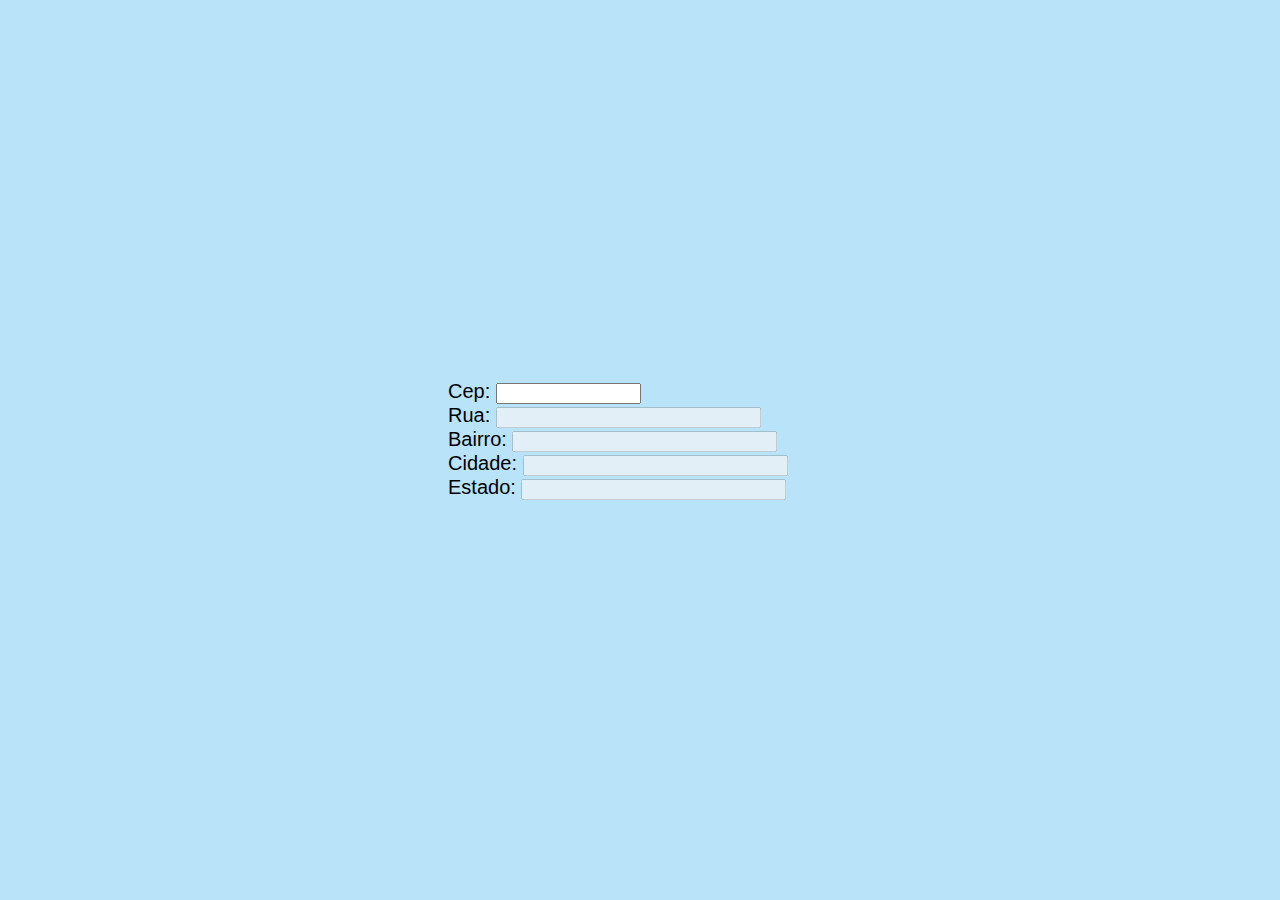
<file: tarefa-1/index.html>
<html lang="en">
  <head>
    <meta charset="utf-8">
    <meta name="viewport" content="width=device-width, initial-scale=1">
    <script src="index.js" ></script>

    <link href="https://cdn.jsdelivr.net/npm/bootstrap@5.0.1/dist/css/bootstrap.min.css" rel="stylesheet" integrity="sha384-+0n0xVW2eSR5OomGNYDnhzAbDsOXxcvSN1TPprVMTNDbiYZCxYbOOl7+AMvyTG2x" crossorigin="anonymous">
    <link rel="stylesheet" type="text/css" href="style.css" />

    <title>Cep</title>
  </head>
  <body>
    

    <div class="card">
      <div class="card-body">
        <form method="get" action=".">
          <label>Cep:
          <input name="cep" type="text" id="cep" value="" size="15" maxlength="9"
                 onblur="pesquisa_cep(this.value);" /></label><br />
          <label>Rua:
          <input name="rua" type="text" id="rua" size="30" disabled /></label><br />
          <label>Bairro:
          <input name="bairro" type="text" id="bairro" size="30" disabled/></label><br />
          <label>Cidade:
          <input name="cidade" type="text" id="cidade" size="30" disabled/></label><br />
          <label>Estado:
          <input name="uf" type="text" id="uf" size="30" disabled/></label><br />
          </form>
      </div>
    </div>
    <script src="https://cdn.jsdelivr.net/npm/bootstrap@5.0.1/dist/js/bootstrap.bundle.min.js" integrity="sha384-gtEjrD/SeCtmISkJkNUaaKMoLD0//ElJ19smozuHV6z3Iehds+3Ulb9Bn9Plx0x4" crossorigin="anonymous"></script>

   
   
  </body>
</html>
</file>
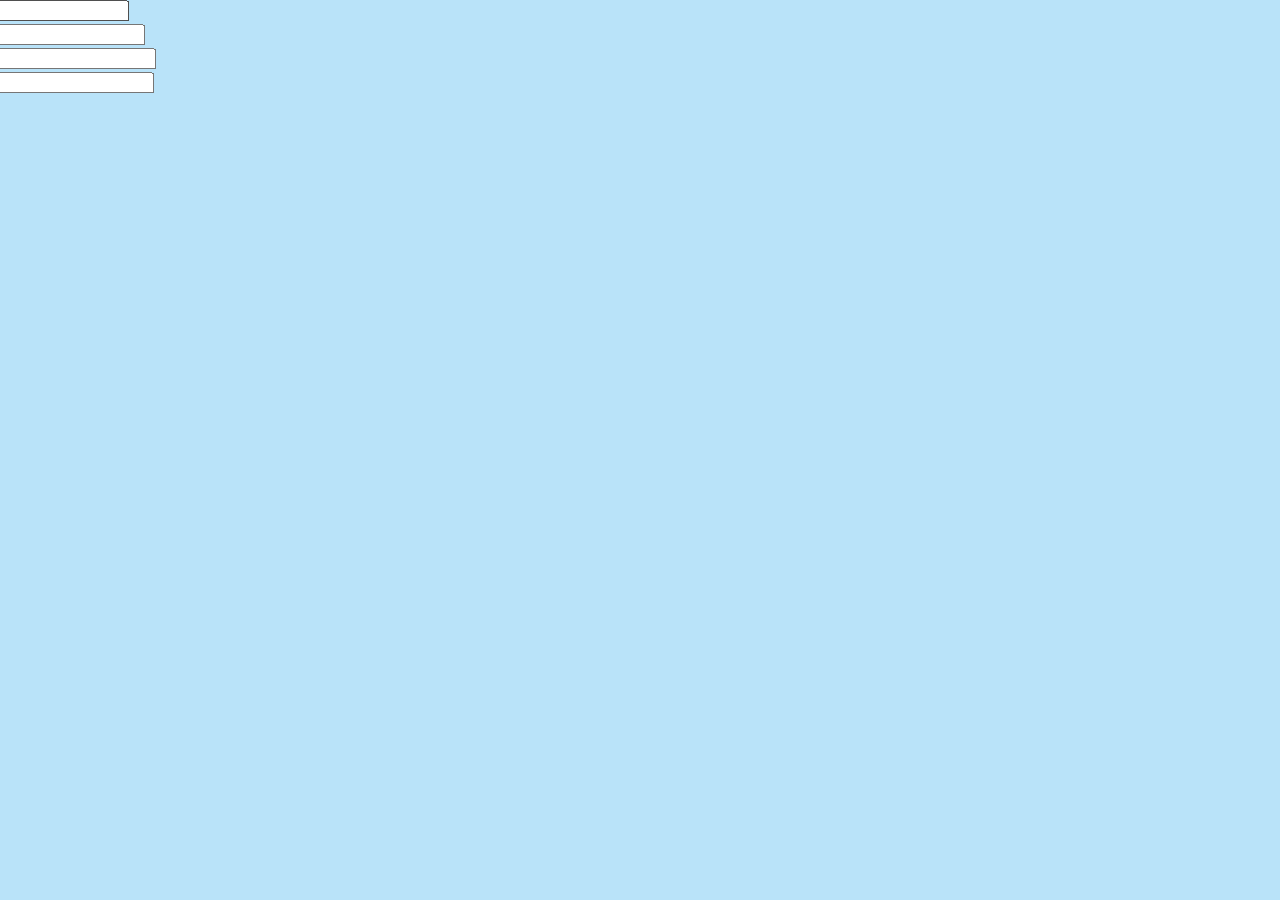
<file: tarefa-2/index.html>
<html lang="en">
  <head>
    <meta charset="utf-8">
    <meta name="viewport" content="width=device-width, initial-scale=1">
    <script src="index.js" ></script>

    <link href="https://cdn.jsdelivr.net/npm/bootstrap@5.0.1/dist/css/bootstrap.min.css" rel="stylesheet" integrity="sha384-+0n0xVW2eSR5OomGNYDnhzAbDsOXxcvSN1TPprVMTNDbiYZCxYbOOl7+AMvyTG2x" crossorigin="anonymous">
    <link rel="stylesheet" type="text/css" href="style.css" />

    <title>Cep</title>
  </head>
  <body>
    

    <div class="card">
      <div class="card-body">
        <form method="get" action="." >
          <label>Nome Completo:
          <input name="nome" type="text" maxlength="100"   id="nome" size="30"  /></label><br />
          <label>Data nascimento:
          <input name="data" type="date" id="data"  size="30"  onblur="valida_data(this)"/></label><br />
          <label>Cpf:
          <input name="cpf" type="text" id="cpf" size="30" maxlength="11" onblur="validar_CPF(this)"></label><br />
          <label>Cep:
          <input name="cep" type="text" id="cep" value="" size="30" maxlength="9"
                 onblur="pesquisa_cep(this.value);" /></label><br />
          <label>Rua:
          <input name="rua" type="text" id="rua" size="30"  /></label><br />
          <label>Bairro:
          <input name="bairro" type="text" id="bairro" size="30" /></label><br />
          <label>Cidade:
          <input name="cidade" type="text" id="cidade" size="30" /></label><br />
          <label>Estado:
          <input name="uf" type="text" id="uf" size="30" /></label><br />
          </form>
           <p id="demo"></p>
           <button onclick="myFunction();">Click me</button>

        </div>
       

      </div>
    </div>
    <script src="https://cdn.jsdelivr.net/npm/bootstrap@5.0.1/dist/js/bootstrap.bundle.min.js" integrity="sha384-gtEjrD/SeCtmISkJkNUaaKMoLD0//ElJ19smozuHV6z3Iehds+3Ulb9Bn9Plx0x4" crossorigin="anonymous"></script>

   
   
  </body>
</html>
</file>
<file: tarefa-1/style.css>
body {
    position: relative;
    background:#b9e3f9;
    overflow: hidden;
    font-family: "Pacifico", Helvetica, sans-serif;
    font-size: 20px;
  }
  .card{
    width: 24rem;
    margin: 10px 0;
    box-sizing: border-box;
    margin: 0;    
    position: absolute;
    top: 50%;
    left: 50%;
    margin-right: -50%;
    transform: translate(-50%, -50%)
  }
</file>
<file: tarefa-2/style.css>
body {
    position: relative;
    background:#b9e3f9;
    overflow: hidden;
    font-family: "Pacifico", Helvetica, sans-serif;
    font-size: 20px;
  }
  .card{
    width: 24rem;
    margin: 10px 0;
    box-sizing: border-box;
    margin: 0;    

    top: 50%;
    left: 50%;
    margin-right: -50%;
    transform: translate(-50%, -50%)
  }
</file>
